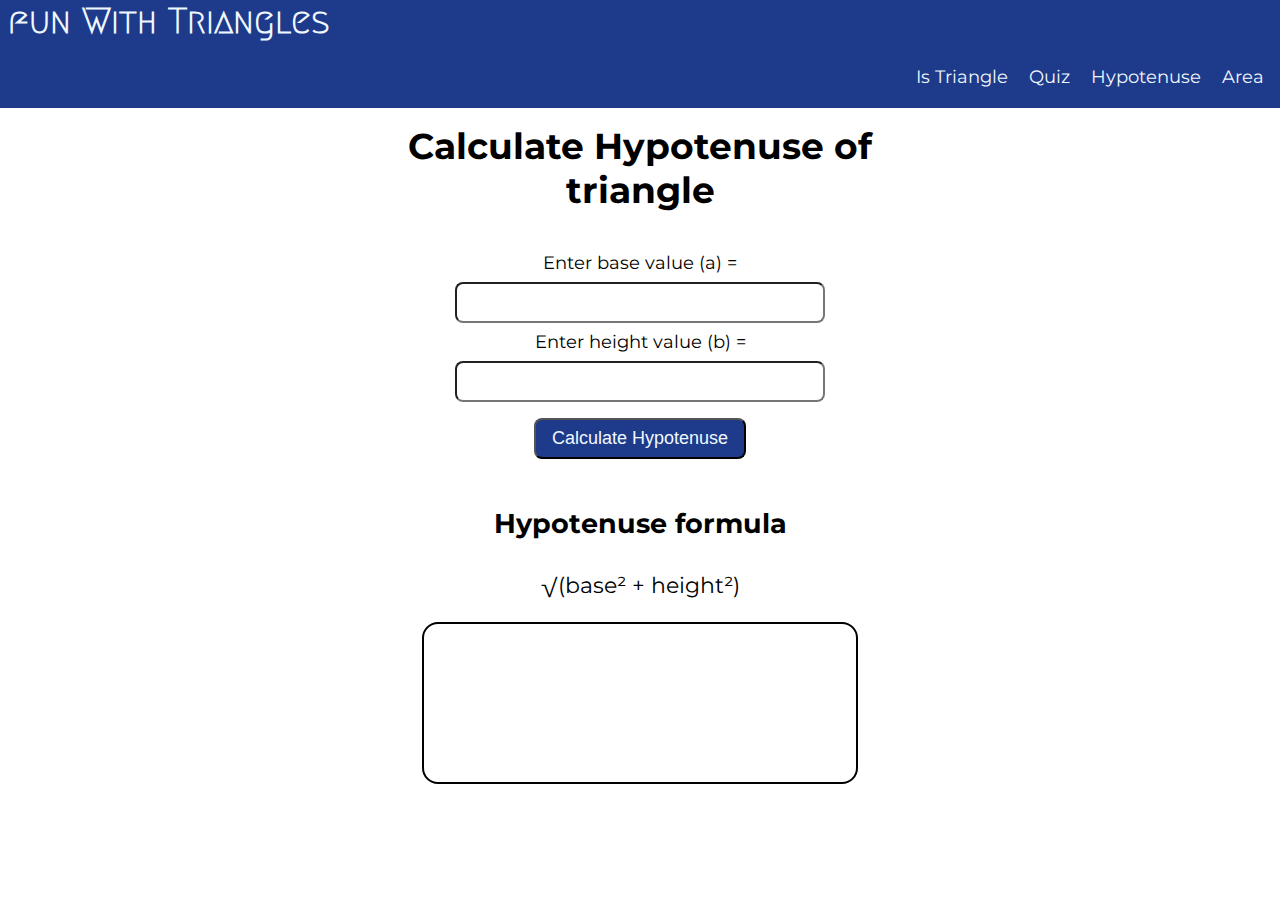
<file: hypotenuse.html>
<!DOCTYPE html>
<html lang="en">
<head>
    <meta charset="UTF-8">
    <meta http-equiv="X-UA-Compatible" content="IE=edge">
    <meta name="viewport" content="width=device-width, initial-scale=1.0">
    <title>🔺 Hypotenuse</title>
    <link rel="stylesheet" href="styles.css">
</head>
<body>
    <header>
        <h1>fun With Triangles</h1>
        <nav class="nav-bar">
            <a href="/">Is Triangle</a>
            <a href="quiz.html">Quiz</a>
            <a href="hypotenuse.html">Hypotenuse</a>
            <a href="area.html">Area</a>
        </nav>
    </header>
    <h1 class="page-heading">Calculate Hypotenuse of triangle</h1>
    <div class="container">
        <label for="base-value">Enter base value (a) =</label>
        <input type="number" class="value-input">
        <label for="height-value">Enter height value (b) =</label>
        <input type="number" class="value-input">
        <button id="hypotenuse-btn">Calculate Hypotenuse</button>
    </div>
    <h2>Hypotenuse formula</h2>
    <p>√(base² + height²)</p>
    <div id="output"></div>
    <script src="hypotenuse.js"></script>
</body>
</html>
</file>
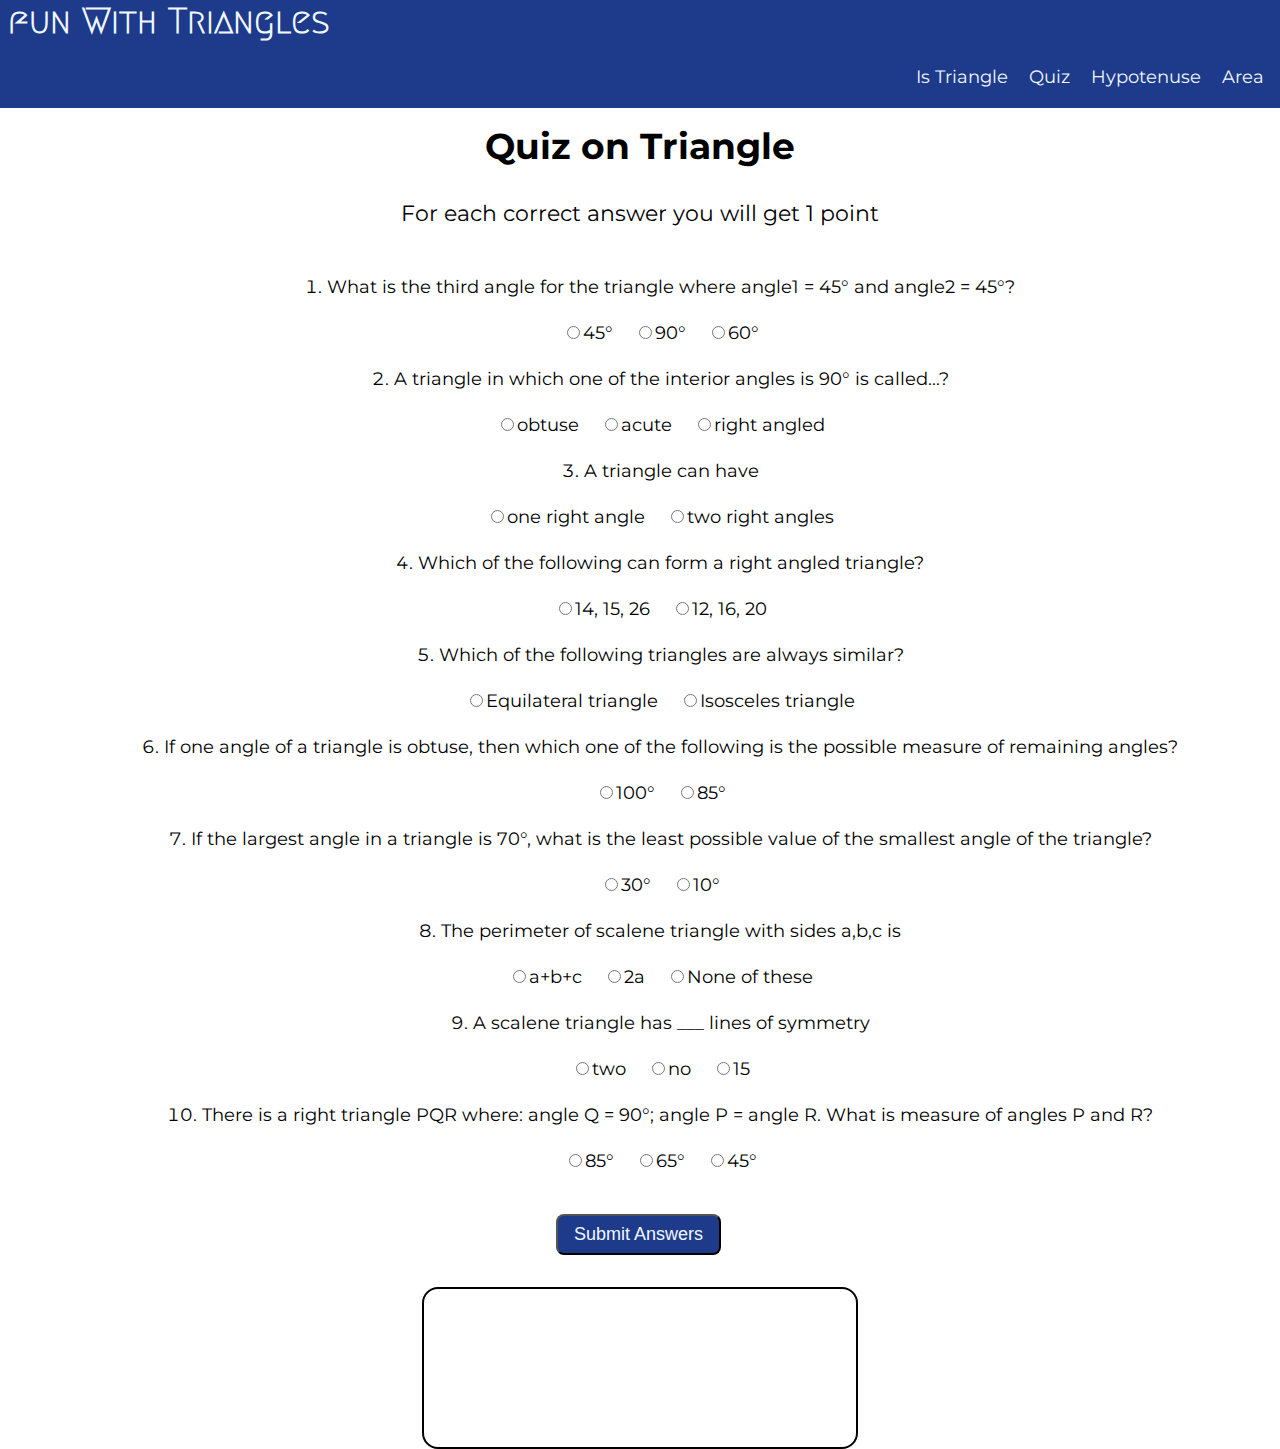
<file: quiz.html>
<!DOCTYPE html>
<html lang="en">
<head>
    <meta charset="UTF-8">
    <meta http-equiv="X-UA-Compatible" content="IE=edge">
    <meta name="viewport" content="width=device-width, initial-scale=1.0">
    <title>🔺 Quiz</title>
    <link rel="stylesheet" href="styles.css">
</head>
<body>
    <header>
        <h1>fun With Triangles</h1>
        <nav class="nav-bar">
            <a href="/">Is Triangle</a>
            <a href="quiz.html">Quiz</a>
            <a href="hypotenuse.html">Hypotenuse</a>
            <a href="area.html">Area</a>
        </nav>
    </header>
    <h1 class="page-heading">Quiz on Triangle</h1>
    <p>For each correct answer you will get 1 point</p>
    <form class="quiz-form">
        <div class="question-container">
            <ol>
                <li>What is the third angle for the triangle where angle1 = 45° and angle2 = 45°?</li>
                <label class="list-item"><input type="radio" value="45°" name="question1">45°</label>
                <label class="list-item"><input  type="radio" value="90°" name="question1">90°</label>
                <label class="list-item"><input type="radio" value="60°" name="question1">60°</label>
                <li>A triangle in which one of the interior angles is 90° is called...?</li>
                <label class="list-item"><input type="radio" value="obtuse" name="question2">obtuse</label>
                <label class="list-item"><input type="radio" value="acute" name="question2">acute</label>
                <label class="list-item"><input type="radio" value="right angled" name="question2">right angled</label>
                <li>A triangle can have</li>
                <label class="list-item"><input type="radio" value="one right angle" name="question3">one right angle</label>
                <label class="list-item"><input type="radio" value="two right angles" name="question3">two right angles</label>
                <li>Which of the following can form a right angled triangle?</li>
                <label class="list-item"><input type="radio" value="14, 15, 26" name="question4">14, 15, 26</label>
                <label class="list-item"><input type="radio" value="12, 16, 20" name="question4">12, 16, 20</label>
                <li>Which of the following triangles are always similar?</li>
                <label class="list-item"><input type="radio" value="Equilateral triangle" name="question5">Equilateral triangle</label>
                <label class="list-item"><input type="radio" value="Isosceles triangle" name="question5">Isosceles triangle</label>
                <li>If one angle of a triangle is obtuse, then which one of the following is the possible measure of remaining angles?</li>
                <label class="list-item"><input type="radio" value="100°" name="question6">100°</label>
                <label class="list-item"><input type="radio" value="85°" name="question6">85°</label>
                <li>If the largest angle in a triangle is 70°, what is the least possible value of the smallest angle of the triangle?</li>
                <label class="list-item"><input type="radio" value="30°" name="question7">30°</label>
                <label class="list-item"><input type="radio" value="10°" name="question7">10°</label>
                <li>The perimeter of scalene triangle with sides a,b,c is</li>
                <label class="list-item"><input type="radio" value="a+b+c" name="question8">a+b+c</label>
                <label class="list-item"><input type="radio" value="2a" name="question8">2a</label>
                <label class="list-item"><input type="radio" value="None of these" name="question8">None of these</label>
                <li>A scalene triangle has ___ lines of symmetry</li>
                <label class="list-item"><input type="radio" value="two" name="question9">two</label>
                <label class="list-item"><input type="radio" value="no" name="question9">no</label>
                <label class="list-item"><input type="radio" value="15" name="question9">15</label>
                <li>There is a right triangle PQR where: angle Q = 90°; angle P = angle R. What is measure of angles P and R?</li>
                <label class="list-item"><input type="radio" value="85°" name="question10">85°</label>
                <label class="list-item"><input type="radio" value="65°" name="question10">65°</label>
                <label class="list-item"><input type="radio" value="45°" name="question10">45°</label>
        </ol>
        </div>
    </form>
    <div class="btn-div">
        <button id="submit-btn">Submit Answers</button>
    </div>
    <div id="output"></div>
    <script src="quiz.js"></script>
</body>
</html>
</file>
<file: styles.css>
@import url("https://fonts.googleapis.com/css2?family=Megrim&display=swap");
@import url('https://fonts.googleapis.com/css2?family=Montserrat&display=swap');


:root{
    --primary-color: #1e3a8a;
}

body {
    margin: -24px;
    font-family: 'Montserrat', sans-serif;
    font-size: large;
}

header {
    padding: 0rem 2rem;
    background-color: var(--primary-color);
    color: aliceblue;
    height: 12vh;
}

a {
    text-decoration: none;
    color: aliceblue;
    padding: 0rem 0.5rem;
}

.nav-bar {
    position: relative;
    width: 100%;
    text-align: right;
}

header h1{
    font-family: "Megrim", cursive;
    text-align: initial;
}

.page-heading, h2, p{
    text-align: center;
    display: block;
    margin: auto;
    width: 600px;
    padding: 1rem;
    
}

p{
    font-size: larger;
}

.container{
    display: block;
    width: 500px;
    text-align: center;
    margin: auto;
    padding: 1rem;
}

.angle-input, .value-input, .side-input, label{
    font-style: inherit;
    display: block;
    margin: auto;
    text-align: center;
    width: 70%;
    padding: 0.5rem 0.5rem;
    border-radius: 0.5rem;
    font-size: large;

}

#triangle-btn-check, #hypotenuse-btn, #area-calculate-btn{
    margin: 1rem;
    padding: 0.5rem 1rem;
    border-radius: 0.5rem;
    background-color: var(--primary-color);
    color: aliceblue;
    font-size: large;
}


.btn-div{
    display: block;
    width: 200px;
    margin: auto;
    padding: 0.5rem 1rem;
}

#submit-btn{
    margin: 1rem;
    padding: 0.5rem 1rem;
    border-radius: 0.5rem;
    background-color: var(--primary-color);
    color: aliceblue;
    font-size: large;
}

ol {
    text-align: center;
    list-style-position: inside;
}

li{
    margin: 0.5rem 1rem;
    padding: 1rem;
}

.list-item{
    display: inline;
}

#output{
    border: 2px solid black;
    text-align: center;
    border-radius: 1rem;
    width: 400px;
    margin: 0.5rem auto;
    padding: 1rem;
    height: 14vh;
}
</file>
